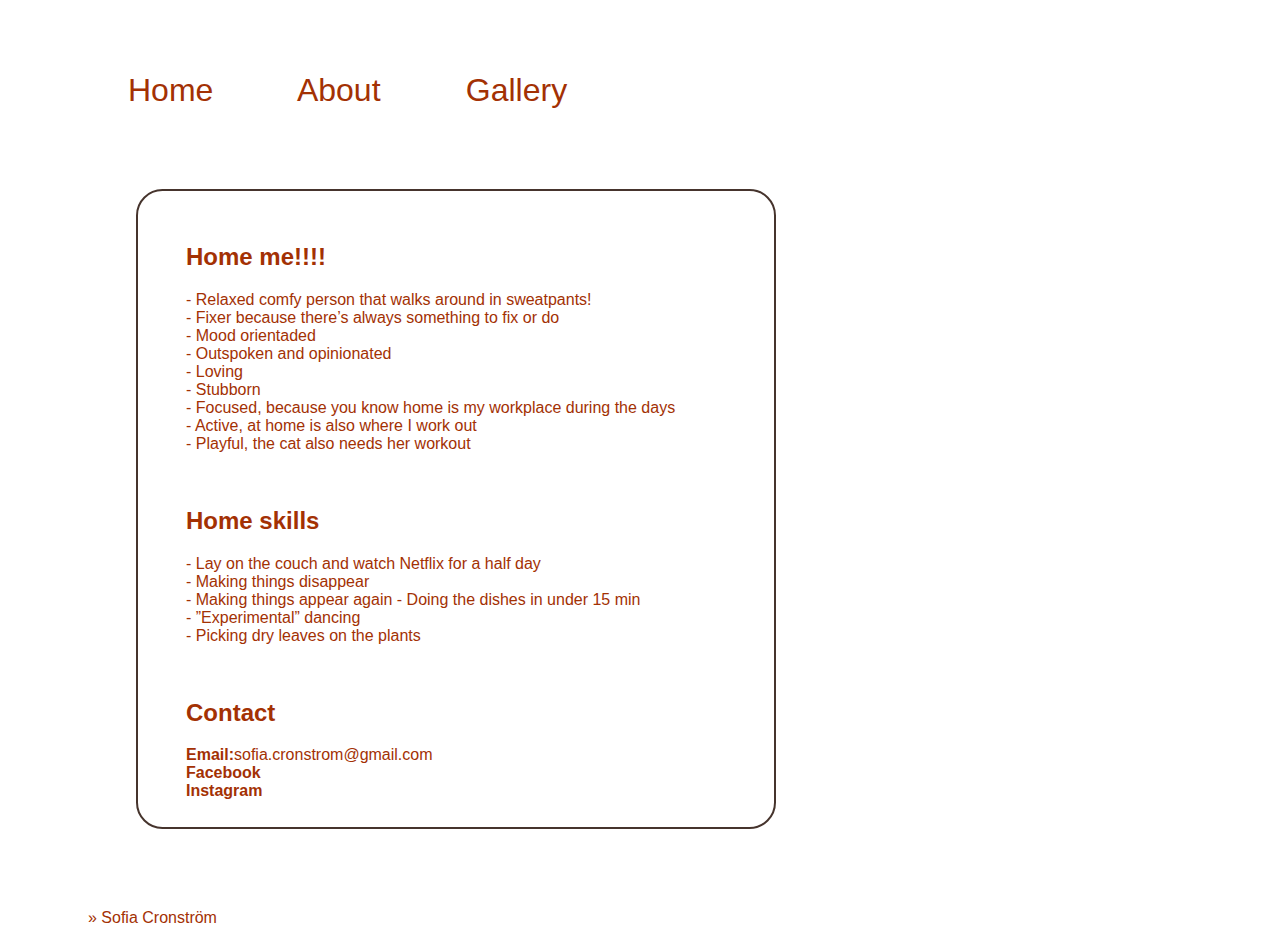
<file: cv.html>
<!DOCTYPE html>
<html>
    <head>
        <meta charset="UTF-8">
        <title>Sofia Cronström</title>
        <link rel="stylesheet" type="text/css" href="style.css">
    </head>

    <div class="wrapper">
        <nav>
            <ul>
                <li><a href="index.html">Home</a></li>
                <li><a href="cv.html">About</a></li>
                <li><a href="gallery.html">Gallery</a></li>
            </ul>
        </nav>

    <body>
            <div class="box1">
              <h2>Home me!!!!</h2>
                <p>
                - Relaxed comfy person that walks around in sweatpants!<br>
                - Fixer because there’s always something to fix or do<br>
                - Mood orientaded<br>
                - Outspoken and opinionated<br>
                - Loving<br>
                - Stubborn<br>
                - Focused, because you know home is my workplace during the days<br>
                - Active, at home is also where I work out<br>
                - Playful, the cat also needs her workout<br>
               </p>
            
               <br>
            
             <h2>Home skills</h2>
                 <p>
                  - Lay on the couch and watch Netflix for a half day<br>
                  - Making things disappear<br>
                  - Making things appear again
                  - Doing the dishes in under 15 min<br>
                  - ”Experimental” dancing<br>
                  - Picking dry leaves on the plants<br>
                 </p>
                
                 <br>

              <h2>Contact</h2>
               <strong>Email:</strong>sofia.cronstrom@gmail.com<br>
               <a href="https://www.facebook.com/sofia.cronstrom.7" target="_blank"><strong>Facebook</strong></a><br>
               <a href="https://www.instagram.com/sofiacrart/?hl=en"target="_blank"><strong>Instagram</strong></a>
            </div>
        
         
        
    
    </body>
    <footer> &#187 Sofia Cronström</footer>
  </div> <!--End wrapper-->
</html>
</file>
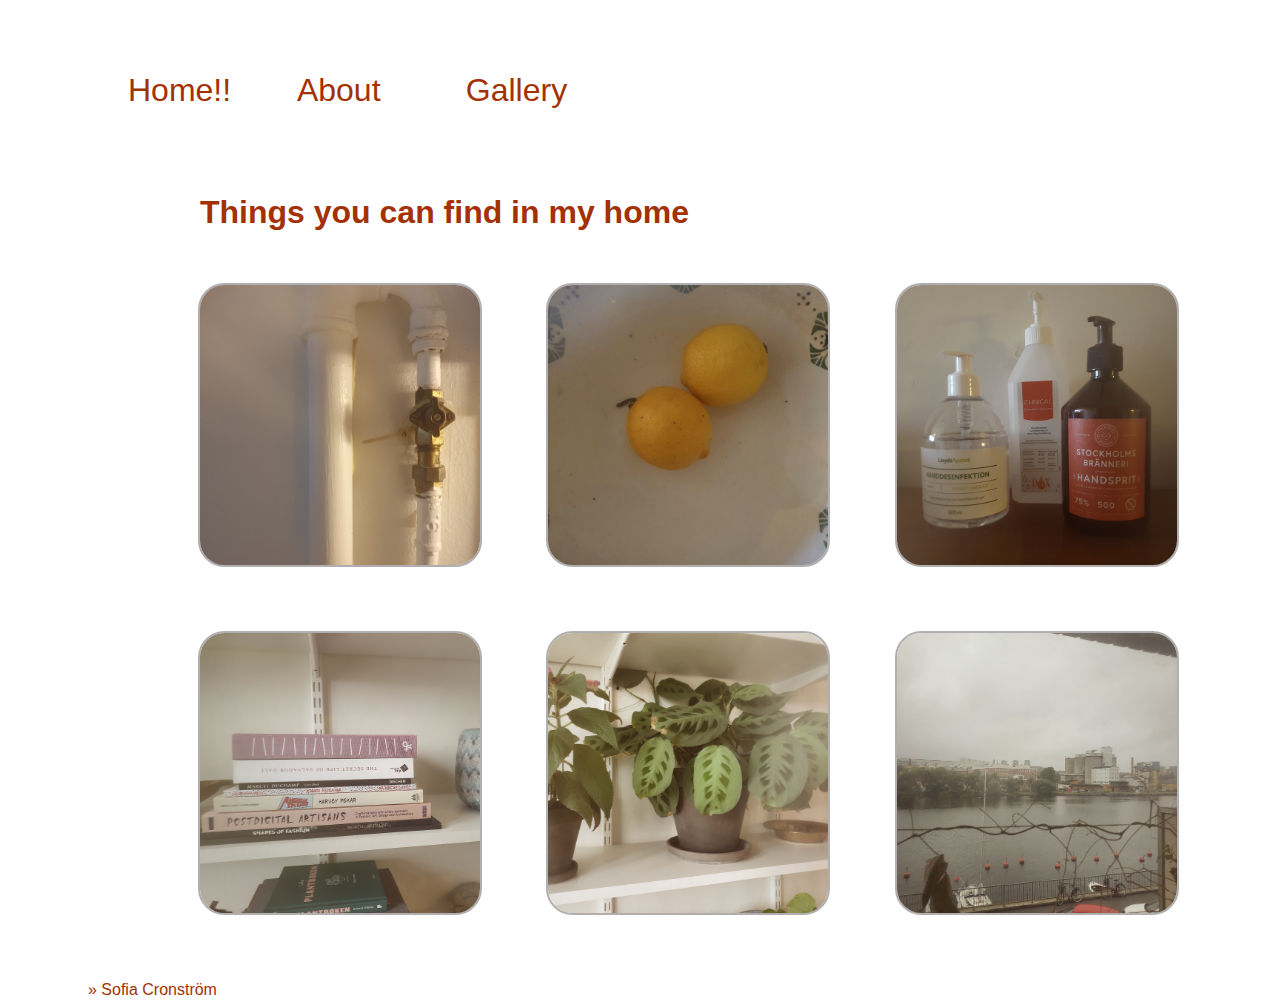
<file: gallery.html>
<!DOCTYPE html>
<html>
    <head>
        <meta charset="UTF-8">
        <title>Sofia Cronström</title>
        <link rel="stylesheet" type="text/css" href="style.css">
    </head>

    <div class="wrapper">
        <nav>
            <ul>
                <li><a href="index.html">Home!!</a></li>
                <li><a href="cv.html">About</a></li>
                <li><a href="gallery.html">Gallery</a></li>
            </ul>
        </nav>

        <body>
         <div class="pics">
            <h1>Things you can find in my home</h1>
            <div class="img"><img src="pic1.jpg" alt="water pipes on a wall"></div>
            <div class="img"><img src="pic2.jpg" alt="two lemons in a bowl"></div>
            <div class="img"><img src="pic3.jpg" alt="three bottles of hand sanitizer"></div>
            <div class="img"><img src="pic4.jpg" alt="a pile of artbooks"></div>
            <div class="img"><img src="pic5.jpg" alt="a callitea plant"></div>
            <div class="img"><img src="pic6.jpg" alt="view from my balcony, the lake between hornstul and liljeholmen"></div>
         </div>
        <!--div
        three rows two boxes each-->
        </body>

        <footer> &#187; Sofia Cronström</footer>
    </div><!--End wrapper-->
</html>
</file>
<file: style.css>
.wrapper {
    position: relative;
    max-width: 1300px;
    margin: 0;
    padding: 0;
    font-size: 16px;
}

h1 {
    font-family: arial, sans-serif;
    color: #a33104;
    padding-left: 1em;
}

.firstPic img {background-size: contain; 
    max-width: 1250px;
    max-height: 1000px;
    position: center;
}

.firstText {position: absolute;
    color: #832900;
    top: 25%;
    left: 7%;
    width: 15em;
    font-family: arial, sans-serif;
    font-size: 3em;
}

nav { 
    display: block; 
    font-family: arial, sans-serif; 
    font-size: 2em;}

ul {
    list-style: none;
    width: none;
} 

li { 
    text-decoration: none;
    display: inline-block;
    color: white;
    box-sizing: border-box; width: 5em;
}
li :hover {color: #46342d;}

a {text-decoration: none; 
   color: #a33104;
}
a :visited {color: #a33104;}

div {display: inline-block;}

body {
    font-family: arial, sans-serif;
    color: #a33104;
    padding-top: 2em;
    padding-left: 5em;
    position: relative;
}

.box1{
    box-sizing: border-box;
    border: 0.125em solid #46342d;
    border-radius: 1.65em;
    width: 40rem;
    padding: 2rem;
    height: 40em;
    margin: 3em;
    padding-left: 3em;
    display: inline-block;
}
.box1 p {
    font-style: arial, sans-serif;
    font-size: 1rem;
}
h2{
    font-style: arial, sans-serif;
}

/*.box2{
    box-sizing: border-box;
    border: 0.125em solid #B0AEAE;
    border-radius: 1.65em;
    width: 15.62em;
    height: 40em;
    padding: 2em;
    display: inline-block;
}*/

/*.box3{
    box-sizing: border-box;
    border: 0.125em solid #B0AEAE;
    border-radius: 1.65em;
    width: 15.62em;
    height: 40em; 
    padding: 2em;
    display: inline-block;
}*/

.pics {
    display: block;
    position: relative;
    padding-left: 5em;
    padding-top: 2em;
}

.img img{
    border: 0.125em solid #B0AEAE;
    border-radius: 1.65em;
    width: 280px;
    height: 280px;
    margin:30px;
    display: inline-block;
}

footer {
    font-family: arial, sans-serif; 
    display: block;
    position: relative;
    color: #a33104;
    padding-top: 2rem;
}
</file>
